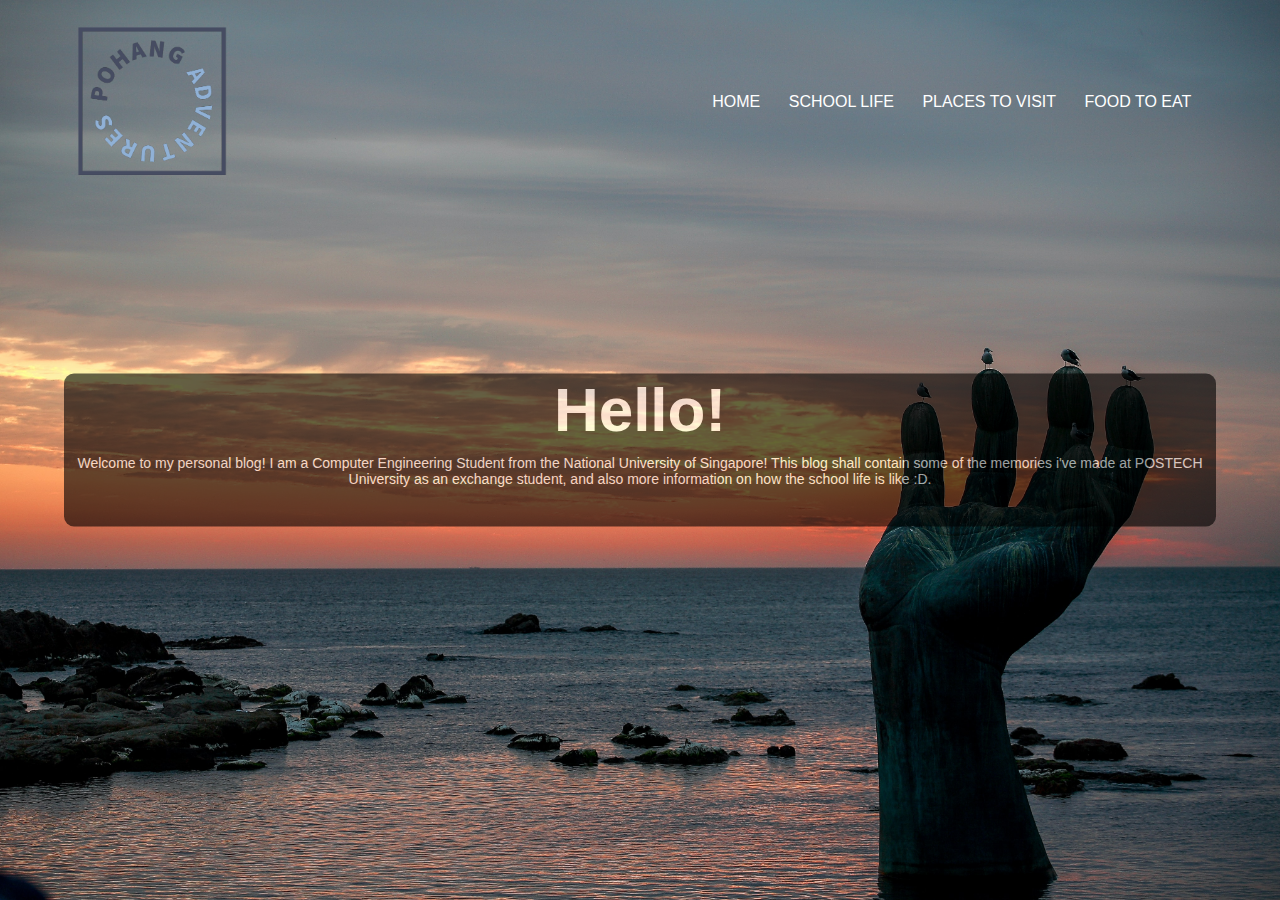
<file: index.html>
<!DOCTYPE html>
<html>
<head>
  <!-- Allows customisation of user's view, make the website responsive to device-->
  <meta name="viewport" content="with=device-width, initial-scale=1.0">
  <title>Life on Exchange in POHANG</title>
  <link rel="stylesheet" href="style.css">
  <link rel="preconnect" href="https://fonts.googleapis.com">
<link rel="preconnect" href="https://fonts.gstatic.com" crossorigin>
<link rel="stylesheet" href="https://cdnjs.cloudflare.com/ajax/libs/font-awesome/4.7.0/css/font-awesome.min.css">
</head>
<body>
  <section class="header">
    <nav>
      <a href="index.html"><img src="images/logo-modified-two.png"></a>
      <div class="nav-links" id="navLinks">
        <i class="fa fa-times" onclick="hideMenu()"></i>
        <ul>
          <li><a href="./index.html"> HOME </a></li>
          <li><a href="./schoollife.html"> SCHOOL LIFE </a></li>
          <li><a href="./places.html"> PLACES TO VISIT </a></li>
          <li><a href="./food.html"> FOOD TO EAT </a></li>
        </ul>
      </div>
      <i class="fa fa-bars" onclick="showMenu()"></i>
    </nav>
    <div class="text-box">
      <h1>Hello!</h1>
      <p> Welcome to my personal blog! I am a Computer Engineering Student from the National University of Singapore!
        This blog shall contain some of the memories i've made at POSTECH University as an exchange student,
        and also more information on how the school life is like :D.
      </p>
    </div>
  </section>
  
  <script>
  // Java Script Toggle Menu
    var navLinks = document.getElementById("navLinks");
    function showMenu(){
      navLinks.style.right = "0";
    }

    function hideMenu(){
      navLinks.style.right = "-200px";
    }
  </script>
</body> 
  
</html>
</file>
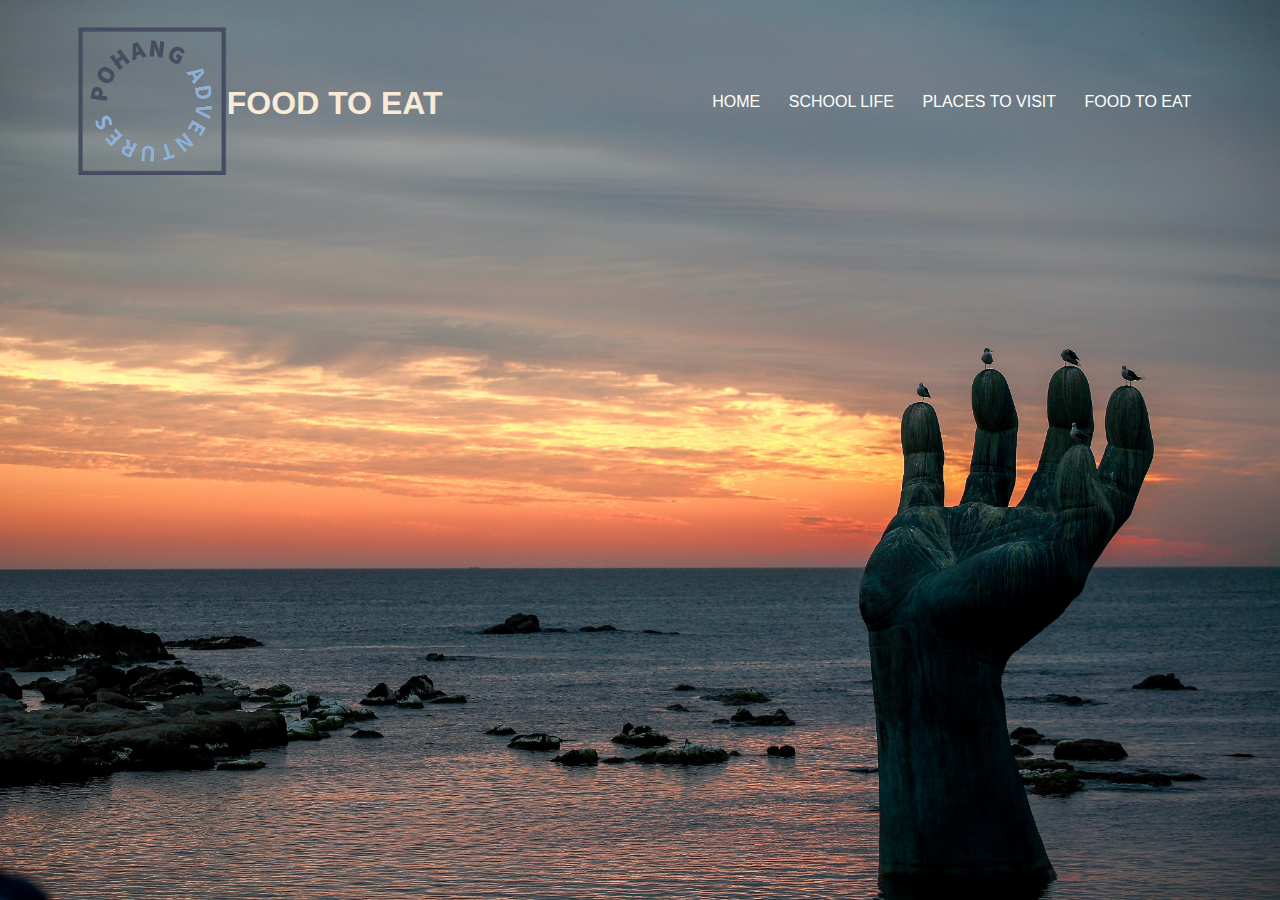
<file: food.html>
<!DOCTYPE html>
<html>
    <head>
        <meta name="viewport" content="with=device-width, initial-scale=1.0">
        <title>FOOD TO EAT</title>
        <link rel="stylesheet" href="style.css">
        <link rel="preconnect" href="https://fonts.googleapis.com">
      <link rel="preconnect" href="https://fonts.gstatic.com" crossorigin>
    </head>

    <body>
        <section class="food header">
            <nav>
                <a href="index.html"><img src="images/logo-modified-two.png"></a>
                <div class="food-text-box">
                    <h1 style="color:antiquewhite">FOOD TO EAT</h1>
                </div>
                <div class="nav-links" id="navLinks">
                  <i class="fa fa-times" onclick="hideMenu()"></i>
                  <ul>
                    <li><a href="./index.html"> HOME </a></li>
                    <li><a href="./schoollife.html"> SCHOOL LIFE </a></li>
                    <li><a href="./places.html"> PLACES TO VISIT </a></li>
                    <li><a href="./food.html"> FOOD TO EAT </a></li>
                  </ul>
                </div>
                <i class="fa fa-bars" onclick="showMenu()"></i>
              </nav>

        </section>
    </body>
</html>
</file>
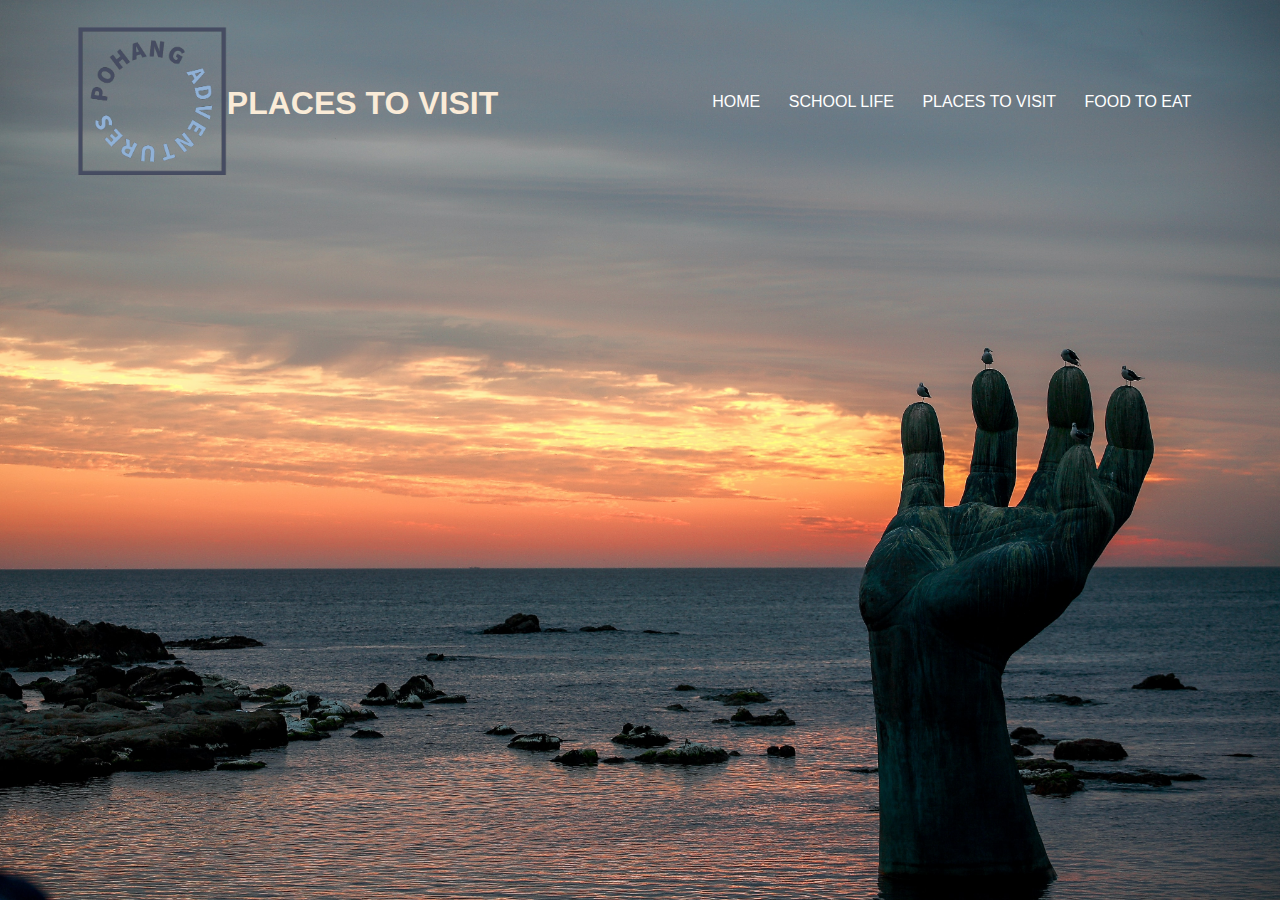
<file: places.html>
<!DOCTYPE html>
<html>
    <head>
        <meta name="viewport" content="with=device-width, initial-scale=1.0">
        <title>PLACES TO VISIT</title>
        <link rel="stylesheet" href="style.css">
        <link rel="preconnect" href="https://fonts.googleapis.com">
      <link rel="preconnect" href="https://fonts.gstatic.com" crossorigin>
    </head>

    <body>
        <section class="places header">
            <nav>
                <a href="index.html"><img src="images/logo-modified-two.png"></a>
                <div class="school-life-text-box">
                    <h1 style="color:antiquewhite">PLACES TO VISIT</h1>
                </div>
                <div class="nav-links" id="navLinks">
                  <i class="fa fa-times" onclick="hideMenu()"></i>
                  <ul>
                    <li><a href="./index.html"> HOME </a></li>
                    <li><a href="./schoollife.html"> SCHOOL LIFE </a></li>
                    <li><a href="./places.html"> PLACES TO VISIT </a></li>
                    <li><a href="./food.html"> FOOD TO EAT </a></li>
                  </ul>
                </div>
                <i class="fa fa-bars" onclick="showMenu()"></i>
              </nav>

        </section>
    </body>
</html>
</file>
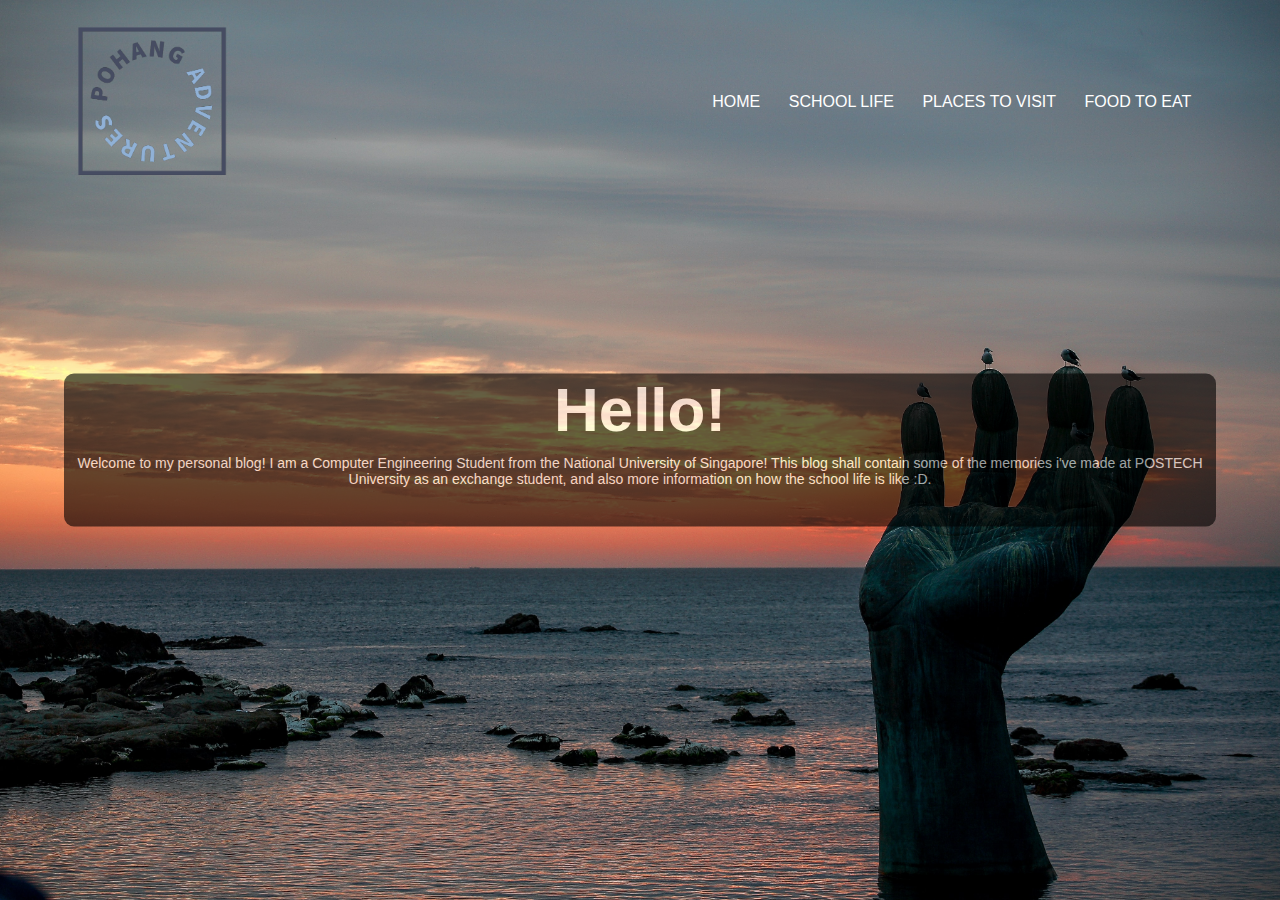
<file: Pohang Trip.html>
<!DOCTYPE html>
<html>
<head>
  <!-- Allows customisation of user's view, make the website responsive to device-->
  <meta name="viewport" content="with=device-width, initial-scale=1.0">
  <title>Life on Exchange in POHANG</title>
  <link rel="stylesheet" href="style.css">
  <link rel="preconnect" href="https://fonts.googleapis.com">
<link rel="preconnect" href="https://fonts.gstatic.com" crossorigin>
<link rel="stylesheet" href="https://cdnjs.cloudflare.com/ajax/libs/font-awesome/4.7.0/css/font-awesome.min.css">
</head>
<body>
  <section class="header">
    <nav>
      <a href="index.html"><img src="images/logo-modified-two.png"></a>
      <div class="nav-links">
        <i class="fa fa-times"></i>
        <ul>
          <li><a href=""> HOME </a></li>
          <li><a href=""> SCHOOL LIFE </a></li>
          <li><a href=""> PLACES TO VISIT </a></li>
          <li><a href=""> FOOD TO EAT </a></li>
        </ul>
      </div>
      <i class="fa fa-bars"></i>
    </nav>
    <div class="text-box">
      <h1>Hello!</h1>
      <p> Welcome to my personal blog! I am a Computer Engineering Student from the National University of Singapore!
        This blog shall contain some of the memories i've made at POSTECH University as an exchange student,
        and also more information on how the school life is like :D.
      </p>
    </div>
  </section>
</body> 
  
</html>
</file>
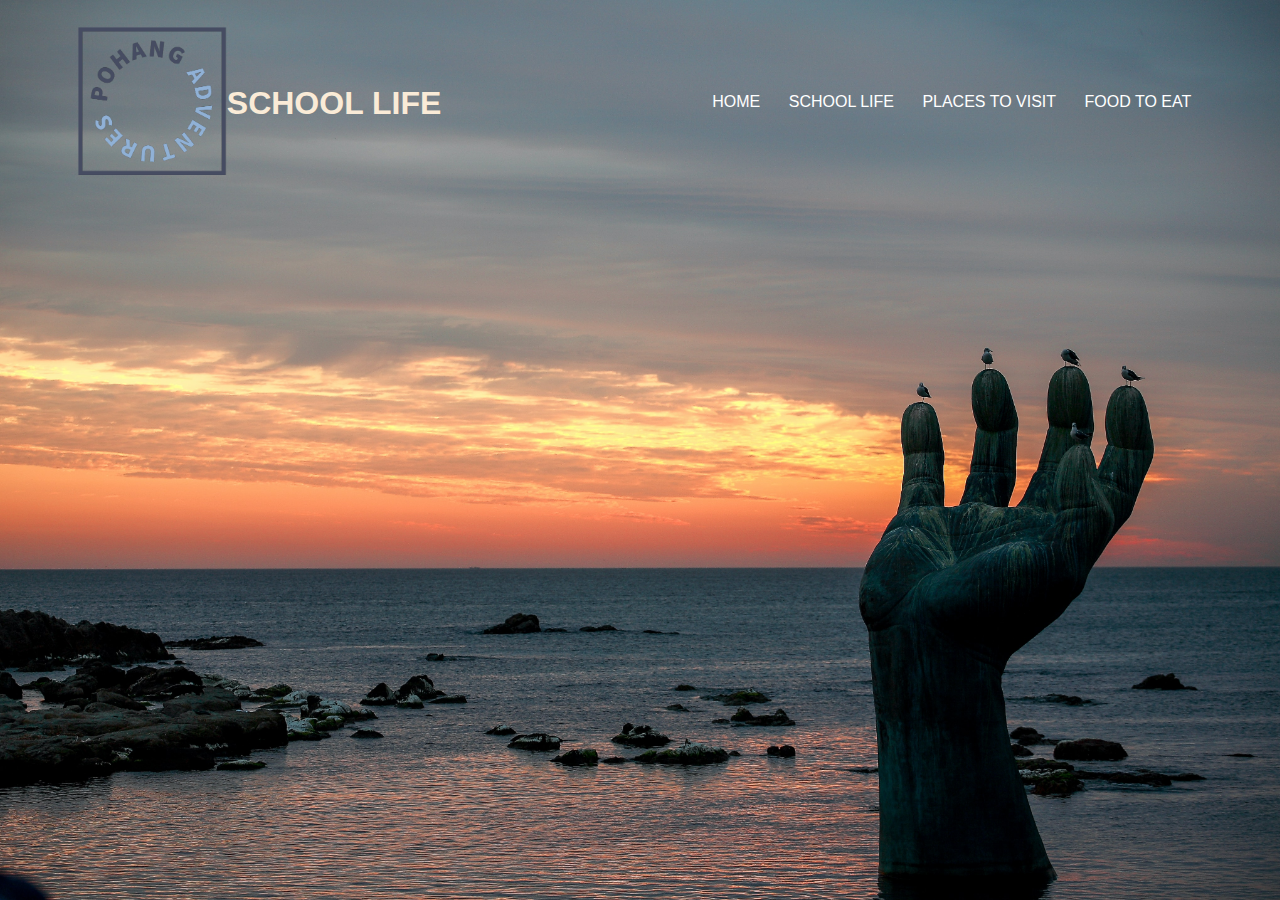
<file: schoollife.html>
<!DOCTYPE html>
<html>
    <head>
        <meta name="viewport" content="with=device-width, initial-scale=1.0">
        <title>POSTECH School Life</title>
        <link rel="stylesheet" href="style.css">
        <link rel="preconnect" href="https://fonts.googleapis.com">
      <link rel="preconnect" href="https://fonts.gstatic.com" crossorigin>
    </head>

    <body>
        <section class="school life header">
            <nav>
                <a href="index.html"><img src="images/logo-modified-two.png"></a>
                <div class="school-life-text-box">
                    <h1 style="color:antiquewhite">SCHOOL LIFE</h1>
                </div>
                <div class="nav-links" id="navLinks">
                  <i class="fa fa-times" onclick="hideMenu()"></i>
                  <ul>
                    <li><a href="./index.html"> HOME </a></li>
                    <li><a href="./schoollife.html"> SCHOOL LIFE </a></li>
                    <li><a href="./places.html"> PLACES TO VISIT </a></li>
                    <li><a href="./food.html"> FOOD TO EAT </a></li>
                  </ul>
                </div>
                <i class="fa fa-bars" onclick="showMenu()"></i>
              </nav>

        </section>
    </body>
</html>
</file>
<file: style.css>
*{
    margin: 0;
    padding: 0;
    font-family: 'Quicksand', sans-serif;
}

.header{
    min-height: 100vh;
    width: 100%;
    background-image: url(images/background.jpg);
    background-position: center;
    background-size: cover;
    background-repeat: no-repeat;
    position: relative;
}

nav{
    display: flex;
    padding: 2% 6%;
    justify-content: space-between;
    align-items: center;
}

nav img{
    width: 150px;
}

.nav-links{
    /*flex 1 is to occupy the entire space*/
    flex: 1;
    text-align: right;
}

.nav-links ul li{
    list-style: none;
    display: inline-block;
    padding: 8px 12px;
    position: relative;
}

.nav-links ul li a{
    color: white;
    text-decoration: none;
    font-size: 13;

}

/** Adding lines to highlight the menu bar **/
.nav-links ul li::after{
    content: '';
    width: 0%;
    height: 2px;
    background-color:#0047ab;
    display: block;
    margin: auto;
    transition: 0.5s;
}

.nav-links ul li:hover::after{
    width: 100%;
}

.text-box{
    width: 90%;
    color: white;
    position: absolute;
    /** ALIGN TO CENTER **/
    top: 50%;
    left: 50%;
    transform: translate(-50%, -50%);
    text-align: center;
    background-color: black;
    border-radius: 10px;
    opacity: 0.6;
}

.text-box h1{
    font-size: 62px;
}

.text-box p{
    margin: 10px 0 40px;
    font-size: 14px;
}

nav .fa{
    display: none;
}

@media(max-width: 700px) {
    .text-box h1{
        font-size: 20px;
    }
    
    .nav-links ul li{
        display: block;
    }

    .nav-links{
        position: absolute;
        background-color: #B9D9EB;
        height: 100vh;
        width: 200px;
        top: 0;
        right: -200px;
        text-align: left;
        z-index: 2;
        transition: 1s;
    }

    nav .fa{
        display: block;
        color: black;
        margin: 10px;
        font-size: 22px;
        cursor: pointer;
    }

    .nav-links ul{
        padding: 30px;
    }
}

.school-life-text-box{
    position: relative;
    /** ALIGN TO CENTER **/
    text-align: center;
    border-radius: 10px;
    display: flex;
    justify-content: space-between;
}

.school-life-text-box h1{
    top:0;
    text-align: center;
        position: relative;
    }
</file>
